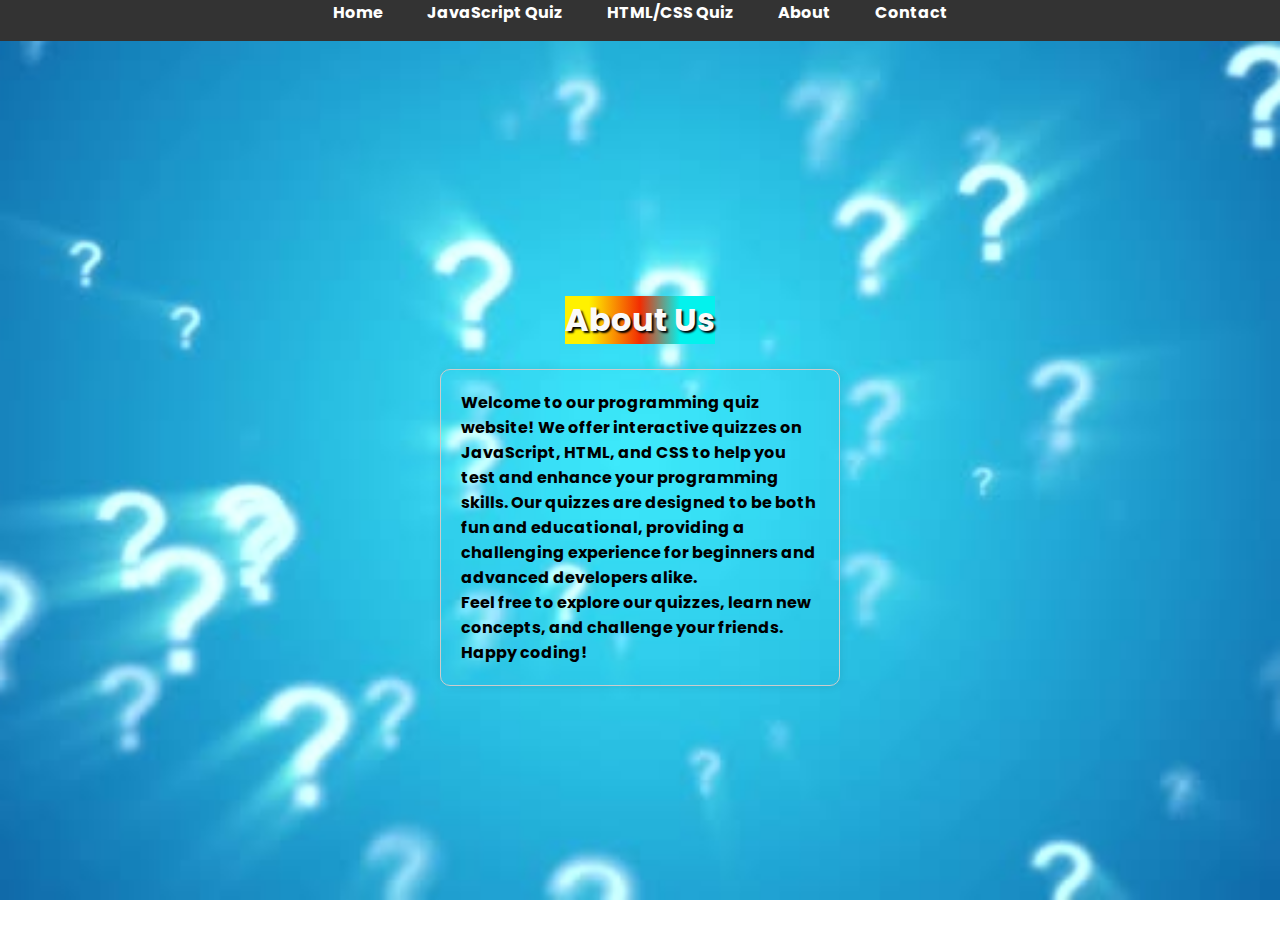
<file: about.html>
<!DOCTYPE html>
<html lang="en">

<head>
    <meta charset="UTF-8">
    <meta name="viewport" content="width=device-width, initial-scale=1.0">
    <link rel="stylesheet" href="assets/css/style.css">
    <!-- <link href="https://cdn.jsdelivr.net/npm/bootstrap@5.3.0/dist/css/bootstrap.min.css" rel="stylesheet"> -->
    <title>About Us</title>
</head>

<body>
    <!-- Navigation Bar -->
    <nav>
        <ul>
            <li><a href="index.html">Home</a></li>
            <li><a href="javascript-quiz.html">JavaScript Quiz</a></li>
            <li><a href="html-css-quiz.html">HTML/CSS Quiz</a></li>
            <li><a href="about.html">About</a></li>
            <li><a href="contact.html">Contact</a></li>
        </ul>
    </nav>

    <!-- About Us Content -->
    <div class="container">
        <h1>About Us</h1><br>
        <span class="aboutus">
            <p><b>Welcome to our programming quiz website! We offer interactive quizzes on JavaScript, HTML, and CSS to
                    help
                    you test and enhance your programming skills. Our quizzes are designed to be both fun and
                    educational,
                    providing a challenging experience for beginners and advanced developers alike.</b></p>
            <p><b>Feel free to explore our quizzes, learn new concepts, and challenge your friends. Happy coding!</b>
            </p>
        </span>
    </div>
</body>

</html>
</file>
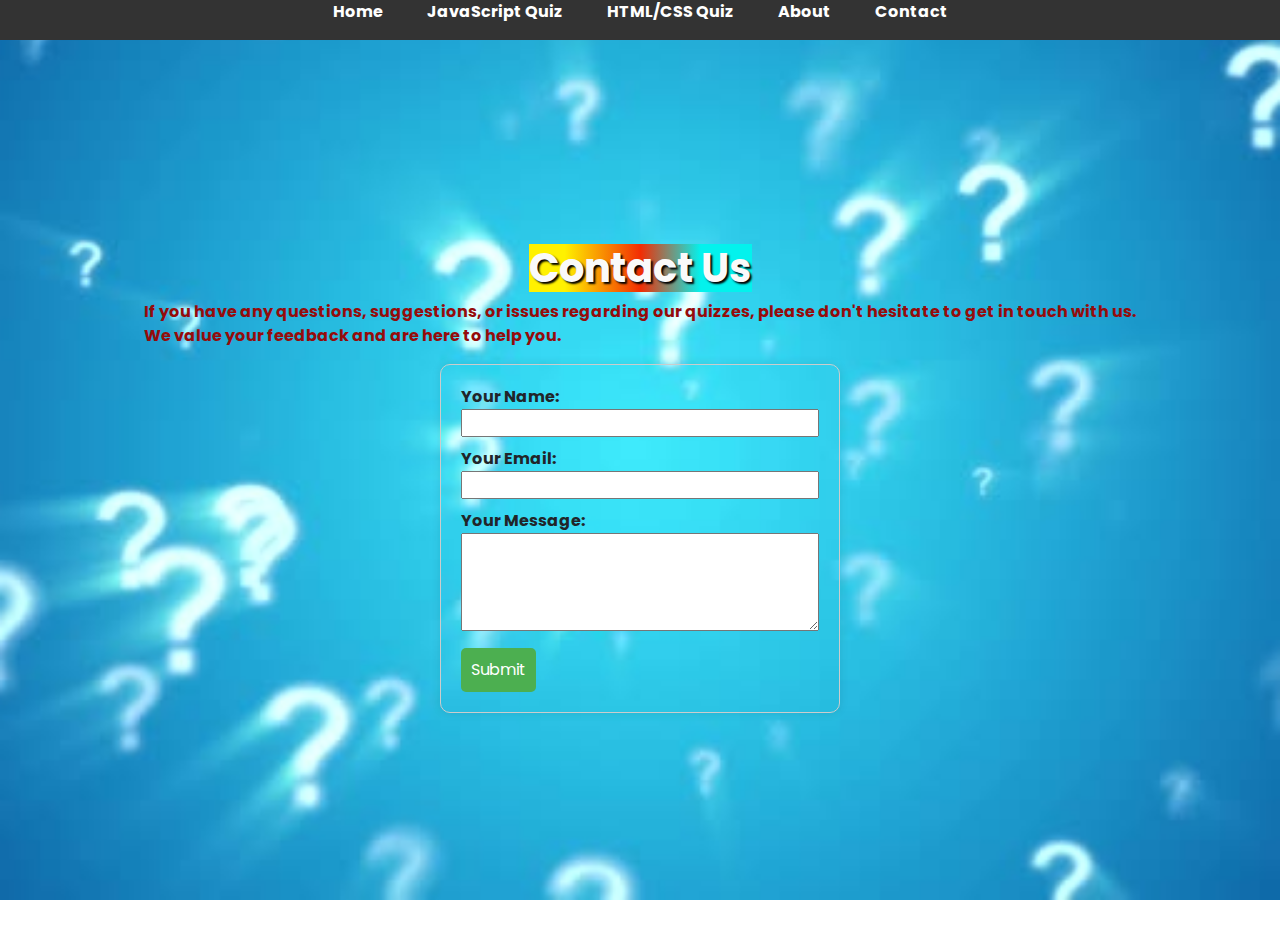
<file: contact.html>
<!DOCTYPE html>
<html lang="en">

<head>
    <meta charset="UTF-8">
    <meta name="viewport" content="width=device-width, initial-scale=1.0">
    <link rel="stylesheet" href="assets/css/style.css">
    <link href="https://cdn.jsdelivr.net/npm/bootstrap@5.3.0/dist/css/bootstrap.min.css" rel="stylesheet">
    <title>Contact Us</title>
</head>

<body>
    <!-- Navigation Bar -->
    <nav>
        <ul>
            <li><a href="index.html">Home</a></li>
            <li><a href="javascript-quiz.html">JavaScript Quiz</a></li>
            <li><a href="html-css-quiz.html">HTML/CSS Quiz</a></li>
            <li><a href="about.html">About</a></li>
            <li><a href="contact.html">Contact</a></li>
        </ul>
    </nav>

    <!-- Contact Us Content -->
    <div class="container">
        <h1>Contact Us</h1>
        <p><b style="color: rgb(149, 11, 11);">If you have any questions, suggestions, or issues regarding our
                quizzes, please don't
                hesitate to get in
                touch with us.<br>
                We value your feedback and are here to help you.</b></p>

        <!-- Contact Form -->
        <!-- <form id="contactForm">
            <label for="name">Your Name:</label>
            <input type="text" id="name" name="name" required><br><br>
            <label for="email">Your Email:</label>
            <input type="email" id="email" name="email" required><br><br>
            <label for="message">Your Message:</label><br>
            <textarea id="message" name="message" rows="4" cols="50" required></textarea><br><br>
            <button type="button" style="padding: 10px;" onclick="sendContactEmail()">Submit</button>
        </form> -->


        <form id="contactForm">
            <div>
                <label for="name">Your Name:</label>
                <input type="text" id="name" name="name" required>
            </div>
            <div>
                <label for="email">Your Email:</label>
                <input type="email" id="email" name="email" required>
            </div>
            <div>
                <label for="message">Your Message:</label>
                <textarea id="message" name="message" rows="4" cols="50" required></textarea>
            </div>
            <div>
                <button type="submit" style="padding: 10px;">Submit</button>
            </div>
        </form>


        <br>
        <!-- Display Area for Form Data -->
        <div id="successMessage" class="alert alert-success" role="alert" aria-label="Close">
            Your message has been sent successfully! We will get back to you soon.
        </div>

    </div>

    <script src="assets/js/email.min.js"></script>

    <script src="assets/js/contactscript.js"></script>

</body>

</html>
</file>
<file: assets/css/style.css>
/* importing google fonts */
@import url('https://fonts.googleapis.com/css2?family=Poppins:wght@300;400;500;600;700&display=swap');

.hide{
    display: none !important;
}

/* Styling for custom dialog */
body {
    font-family: Arial, sans-serif;
    background: rgba(0, 0, 0, 0.5);
}

#custom-dialog {
    display: none;
    position: fixed;
    top: 50%;
    left: 50%;
    transform: translate(-50%, -50%);
    width: 300px;
    background: #fff;
    border-radius: 5px;
    box-shadow: 0 0 10px rgba(0, 0, 0, 0.2);
    z-index: 9999;
}

#custom-dialog p {
    padding: 20px;
    text-align: center;
    font-size: 18px;
}

#custom-dialog .btn-container {
    display: flex;
    justify-content: center;
}

#confirm-yes, #confirm-no {
    padding: 10px 20px;
    margin: 10px;
    border: none;
    cursor: pointer;
    border-radius: 5px;
}

#confirm-yes {
    background: #007bff;
    color: #fff;
}

#confirm-no {
    background: #ccc;
}

*{
    margin: 0;
    padding: 0;
    box-sizing: border-box;
    font-family: 'Poppins', sans-serif;
    
}
.container img{
    max-width: 100%;
    width: 100%;
    height: 200px !important;
}

div.container {
    opacity:1;
    -webkit-transition: opacity 1s;
    -moz-transition: opacity 1s;     
    transition: opacity 1s; 
}
    
div.container.fade {
    opacity:0;
}

/* Center the buttons */
.confirmation-dialog {
    text-align: center;
}

@media (max-width:767px) {
    .container img {
        max-width: 100%;
        max-height: 100%;
    }
}

@media (min-width:768px) {
    .container img {
        max-width: 650px;
        max-height: 240px;
    }
}

@media (min-width:992px) {
    .container img {
        max-width: 314px;
        max-height: 314px;
    }
}

@media (min-width:1200px) {
    .container img {
        max-width: 380px;
        max-height: 380px;
    }
}

body {
    background: url('../images/image.png') no-repeat center center fixed;
    background-size: cover;
    height: 100vh;
    width: 100vw;
    /* overflow: hidden; */
}

::selection{
    color: #fff;
    background: #007bff;
}

.container{
    height: 100%;  
    display: flex;
    flex-direction: column;
    justify-content: center;
    align-items: center;
}

.container h1{
    color:#fafafa;
    text-shadow:2px 2px 2px #000;
    background: rgb(255,241,0);
    font-weight: bolder;
    background: linear-gradient(90deg, rgba(255,241,0,1) 16%, rgba(242,45,3,1) 50%, rgba(3,242,237,1) 77%);
}

.grid-container {
    display: flex;
    justify-content: center;
    align-items: center;
    margin: 20px;
}

.grid-item {
    background-color: white;
    flex: 1;
    padding: 20px;
    border: 1px solid #ccc;
    margin-right: 10px;
    box-shadow: 0 3px 6px rgba(0,0,0,0.16), 0 3px 6px rgba(0,0,0,0.23);
    transition: all 0.1s cubic-bezier(.25,.8,.25,1);
    border-radius: 5px;
}

.js,
.htmlcss{
    margin: 0 auto;
    text-align: center;
    margin-top: 10px;
    box-shadow: 0 4px 8px 0 rgba(0, 0, 0, 0.2),
                0 6px 20px 0 rgba(0, 0, 0, 0.19);
}

.info_box,
.user_box,
.quiz_box,
.result_box{
    position: absolute;
    top: 60%;
    left: 50%;
    transform: translate(-50%, -50%);
    box-shadow: 0 4px 8px 0 rgba(0, 0, 0, 0.2),
                0 6px 20px 0 rgba(0, 0, 0, 0.19);
}

.start_btn{
    margin-top: 20px;
    text-align: center;
}

.info_box.activeInfo,
.user_box.activeInfo,
.quiz_box.activeQuiz,
.user_box.activeQuiz,
.result_box.activeResult{
    opacity: 1;
    z-index: 1;
    pointer-events: auto;
    transform: translate(-50%, -50%);
}

/* start Quiz button */
.start_btn button {
    font-weight: 500;
    color: #087c4d;
    padding: 15px 30px;
    outline: none;
    border: none;
    border-radius: 5px;
    background: #fff;
    cursor: pointer;
}

/* info_box */
.user_box, 
.info_box{
    max-width: 80vw;
    background: lightyellow;
    border-radius: 5px;
    transform: translate(-50%, -50%) scale(0.9);
    opacity: 0;
    pointer-events: none;
    transition: all 0.1s ease;
    background: rgb(210,253,255);
    background: linear-gradient(0deg, rgba(210,253,255,0) 2%, rgba(251,251,251,1) 100%);
}

.user_box .info_title, 
.info_box .info_title{
    height: 60px;
    width: 100%;
    border-bottom: 1px solid lightgrey;
    display: flex;
    align-items: center;
    padding: 0 20px;
    border-radius: 5px 5px 0 0;
    font-size: 20px;
    font-weight: 700;
}

.user_box .info_list, 
.info_box .info_list{
    padding: 15px 30px;
}

.user_box .info_list .info,
.info_box .info_list .info{
    margin: 5px 0;
    font-size: 17px;
}

.user_box .info_list .info span,
.info_box .info_list .info span{
    font-weight: 600;
    color: #007bff;
}

/* Info box buttons */
.user_box .buttons,
.info_box .buttons{
    height: 60px;
    display: flex;
    align-items: center;
    justify-content: flex-end;
    padding: 0 30px;
    border-top: 1px solid lightgrey;
}

.user_box .buttons button, 
.info_box .buttons button{
    margin: 0 5px;
    height: 40px;
    width: 100px;
    outline: none;
    border: none;
    font-size: 16px;
    font-weight: 500;
    cursor: pointer;
    border-radius: 5px;
    border: 1px solid #087c4d;
    transition: all 0.1s ease;
}

.buttons button.restart button.start{
    color: #fff;
    background: #087c4d;
}

.buttons button.restart:hover button.start:hover{
    background: #087c4d;
}

.buttons button.quit button.restart button.start{
    color: #087c4d;
    border-color: #087c4d;
}

.buttons button.quit:hover{
    color: #fff;
    background: #087c4d;
}

/*user-name and user_email*/
.user_name ,
.user_email{
    width: 100%; 
    padding: 10px; 
    font-size: 16px; 
    border: 1px solid #ccc; 
    border-radius: 5px; 
    box-sizing: border-box; 
}

.aboutus {
    max-width: 400px; /* Set a maximum width for the form */
    margin: 0 auto; /* Center the form horizontally */
    padding: 20px; /* Add some padding inside the form */
    border: 1px solid #ccc; /* Add a border around the form */
    border-radius: 10px; /* Optional: Add rounded corners to the form */
    box-shadow: 0px 0px 10px 0px rgba(0, 0, 0, 0.1); /* Optional: Add a box shadow for a 3D effect */
}

.blur {
    filter: blur(4px); /* Adjust the blur amount as needed */
    pointer-events: none; /* Prevent clicks on blurred elements */
    user-select: none; /* Prevent text selection on blurred elements */
  }

  .quiz_box.blur {
    filter: blur(5px);
    pointer-events: none;
  }

/* quiz_box */
.quiz_box{
    width: 550px;
    background: #fff;
    border-radius: 5px;
    opacity: 0;
    pointer-events: none;
    transform: translate(-50%, -50%) scale(0.9);
    transition: all 0.1s ease;
    background: linear-gradient(0deg, rgba(210,253,255,0) 2%, rgba(251,251,251,1) 100%);
}

/* quiz box header */
.quiz_box header{
    position: relative;
    z-index: 2;
    height: 70px;
    padding: 0 30px;
    background: lightyellow;
    display: flex;
    align-items: center;
    justify-content: space-between;
    border-radius: 5px 5px 0 0;
    box-shadow: 0px 3px 5px 1px rgba(0, 0, 0, 0.1);
    background: rgb(210,253,255);
}

.quiz_box header .title{
    font-size: 20px;
    font-weight: 700;
}

.quiz_box header .timer{
    color: #087c4d;
    display: flex;
    align-items: center;
    justify-content: space-between;
    width: 145px;
    height:45px;
    background: lightyellow;
    border: 1px solid #087c4d;
    border-radius: 5px;
    padding: 0 8px;
}

.quiz_box header .timer .time_left_txt{
    font-weight: 400;
    font-size: 17px;
    user-select: none;
}

.quiz_box header .timer .timer_sec{
    font-size: 18px;
    font-weight: 500;
    background: #087c4d;
    height: 30px;
    width: 45px;
    color: #fff;
    text-align: center;
    line-height: 30px;
    border-radius: 5px;
    border: 1px solid #343a40;
    user-select: none;
}

.quiz_box header .time_line{
    position: absolute;
    bottom: 0px;
    left: 0px;
    height: 3px;
    background: #087c4d;
}

/* quiz box section */
.quiz_box section{
    padding: 25px 30px 20px 30px;
    background: rgb(210,253,255);
    background: linear-gradient(0deg, rgba(210,253,255,0) 2%, rgba(251,251,251,1) 100%);
}

/* Original styles for .que_text within .quiz_box section */
.quiz_box section .que_text {
    font-size: 25px;
    font-weight: 600;
}

.quiz_box section .option_list{
    padding: 20px 0px;
    display: block;
}

section .option_list .option{
    background: #F0F0F0;
    border: 1px solid #cedfee;
    border-radius: 5px;
    padding: 8px 15px;
    margin-bottom: 15px;
    font-size: 17px;
    display: flex;
    align-items: center;
    justify-content: space-between;
    cursor: pointer;
    transition: all 0.1s ease;
}

section .option_list .option:hover{
    color: #004085;
    background: #cce5ff;
    border: 1px solid #b8daff;
}

.option_list .option:last-child{
    margin-bottom: 0px;
}
nav {
    background-color: #333;
    overflow: hidden;
}

nav ul {
    list-style-type: none;
    padding: 0px;
    text-align: center;
    margin-bottom: 1rem;
}

nav li {
    display: inline;
    margin: 0 20px;
}

nav a {
    color: white;
    text-decoration: none;
    font-weight: bold;
}

nav a:hover {
    color: #FFD700; /* Change the color on hover */
}

/* option list icons */
.option_list .option .icon{
    height: 26px;
    width: 26px;
    border: 2px solid transparent;
    border-radius: 50%;
    text-align: center;
    font-size: 13px;
    line-height: 24px;
    pointer-events: none;
}

.option_list .option .icon.tick{
    color: #23903c;
    border-color: #23903c;
    background: #d4edda;
}

.option_list .option .icon.cross{
    color: #a42834;
    background: #f8d7da;
    border-color: #a42834;
}

.option_list .option.correct{
    color: #155724;
    background: #d4edda;
    border-color: #c3e6cb;
}

.option_list .option.incorrect{
    color: #721c24;
    background: #f8d7da;
    border-color: #f5c6cb;
}

.option_list .option.disabled{
    pointer-events: none;
}

/* quiz-box footer*/
.quiz_box footer{
    background-color: lightyellow;
    height: 60px;
    padding: 0 30px;
    display: flex;
    align-items: center;
    justify-content: space-between;
    border-top: 1px solid lightgrey;
    background: rgb(210,253,255);
    background: linear-gradient(0deg, rgba(210,253,255,0) 2%, rgba(251,251,251,1) 100%);
}

.quiz_box footer .total_que span{
    display: flex;
    user-select: none;
}

footer .total_que span p{
     font-weight: 500;
     padding: 0 5px; 
}

footer .total_que span p:first-child{
    padding-left: 0px;
}

footer button{
    height: 40px;
    padding: 0 13px;
    font-size: 18px;
    font-weight: 400;
    border: none;
    outline: none;
    color: #fff;
    background: #087c4d;
    border: 1px solid #007bff;
    cursor: pointer;
    transition: all 0.1s ease;
}

footer button:hover{
    background: #a3cfbb;
}

/* result box*/
.result_box {
    background: #fff;
    max-width: 80vw;
    padding: 25px 30px;
    border-radius: 5px;
    display: flex;
    text-align: center;
    align-items: center;
    flex-direction: column;
    justify-content: space-between;
    opacity: 0; 
    pointer-events: none;
    transform: translate(-50%, -50%) scale(0.9);
    background: linear-gradient(0deg, rgba(210,253,255,0) 2%, rgba(251,251,251,1) 100%);

}

.result_box .icon{
    font-size: 100px;
    color: #007bff;
    margin-bottom: 10px;
}
  
.result_box .complete_text{
    font-size: 20px;
    font-weight: 500;
}
.result_box .score_text span{
    margin: 10px 0;
    font-size: 18px;
    font-weight: 500;
    color:#004085;
}
.result_box .score-text span p{
    font-weight: 600;
    padding: 0 4px;
}

/* result box buttons */
.result_box .buttons{
    display: flex;
    margin: 20px;
}
.result_box .buttons button{
    margin: 0 10px;
    height: 45px;
    padding: 0 20px;
    border: none;
    outline: none;
    font-size: 18px;
    font-weight: 500;
    border-radius: 5px;
    border: 1px solid #007bff;
    cursor: pointer;
    transition: all 0.1s ease;
    overflow: hidden;
}

/* Add some basic styling to the form */
form {
    max-width: 400px; /* Set a maximum width for the form */
    margin: 0 auto; /* Center the form horizontally */
    padding: 20px; /* Add some padding inside the form */
    border: 1px solid #ccc; /* Add a border around the form */
    border-radius: 10px; /* Optional: Add rounded corners to the form */
    box-shadow: 0px 0px 10px 0px rgba(0, 0, 0, 0.1); /* Optional: Add a box shadow for a 3D effect */
}

/* Style the form labels */
label {
    font-weight: bold; /* Make labels bold */
}

/* Add some space between form elements */
form input,
form textarea {
    margin-bottom: 10px;
    width: 100%; /* Make inputs and textareas fill the width of the form */
}

/* Style the form button */
form button {
    background-color: #4CAF50; /* Set button background color */
    color: white; /* Set text color to white */
    
    border: none; /* Remove border */
    border-radius: 5px; /* Optional: Add rounded corners to the button */
    cursor: pointer; /* Change cursor to pointer on hover */
}

/* Change button color on hover */
form button:hover {
    background-color: #45a049;
}

/* Media queries */

/* For medium screen sizes from 950px wide and down */
@media screen and (max-width: 950px){
    body{
        overflow: scroll;
    } 
    .quiz_box{
        width: 450px;
    }
}
/* for small screen sizes 800px and down */

@media screen and (max-width: 760px){
    body{
        overflow: scroll;
    }
    .quiz_box{
        width: 350px;
        height:80vh;
        overflow:scroll;
    }
}
@media screen and (max-width: 640px){
    nav li {
        display: block;
        margin: 10px 20px;
    }
    nav ul {
        text-align: left;
      }

    .quiz_box{
        transform: translate(0%, 0%);
        margin-top: 120px;
        width: 100%;
    }
}

@media screen and (max-width: 480px){
    .grid-container {
        display:  block !important;
        margin-top: 15px;
    }
    div.container {
        display:  block !important;
        margin-top: 15px;
    }
    .container img {
        height: 150px !important;
    }
    .container {
        height: 200% !important;
    }
}

@media screen and (max-width: 736px){
    .container{
        height: 150%;
    }

}
@media screen and (max-width: 684px){
    .container{
        height: 150%;
    }

} 

@media screen and (min-width: 667px) and (max-width: 668px){
    .container{
        height: 180%;
    }

} 

@media (max-width: 768px) {
    .info_box.activeInfo, 
    .user_box.activeQuiz,
    .result_box.activeResult{
        margin-top: 40%;
    }
}


#successMessage {
    display: none;
    opacity: 0;
    transition: opacity 0.5s ease;
}

#successMessage.visible {
    display: block;
    opacity: 1;
}

body {
    overflow-x: hidden;
}
</file>
